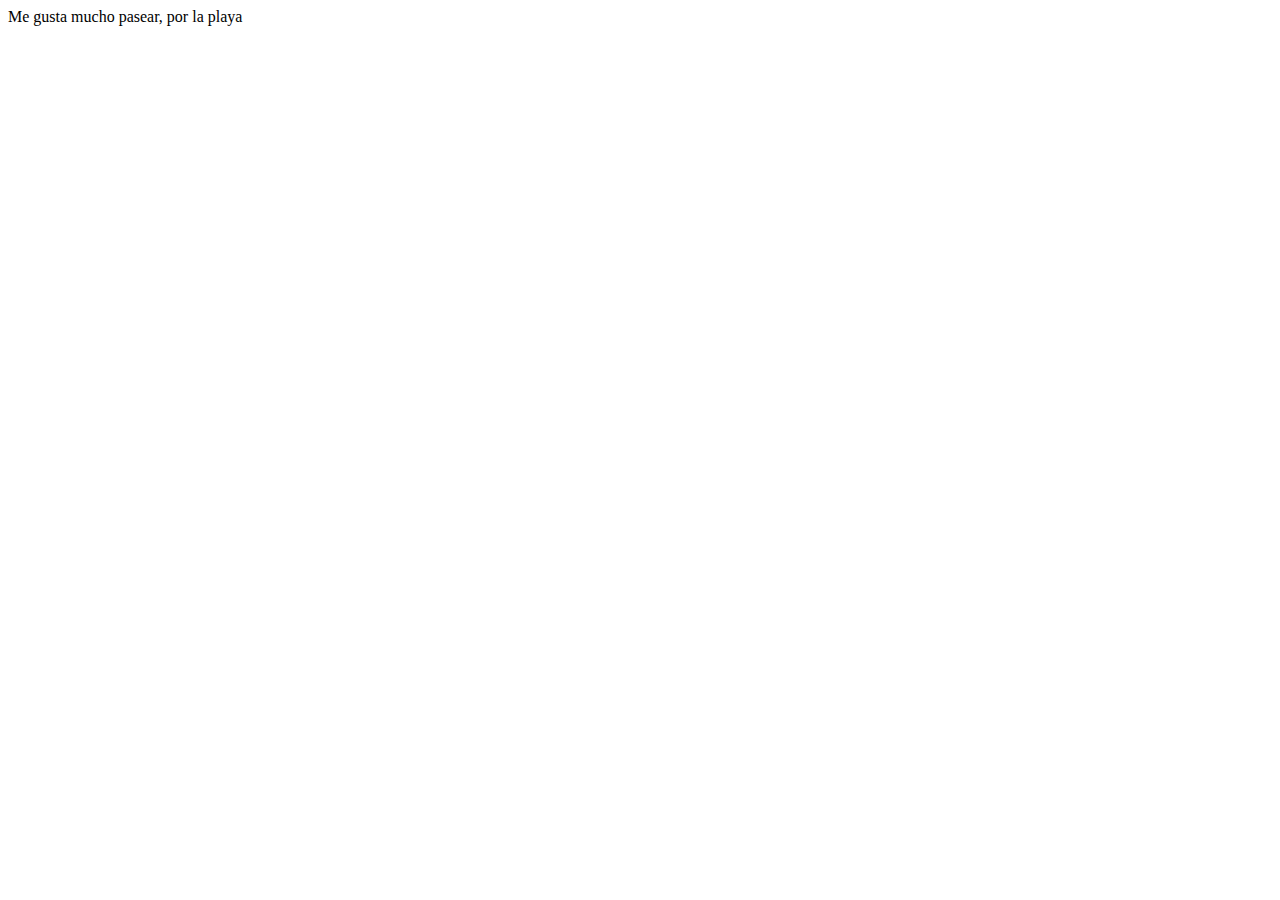
<file: JavaScript/Curso Javascript 2021 - Udemy/index.html>
<!DOCTYPE html>
<html lang="en">
<head>
  <meta charset="UTF-8">
  <meta http-equiv="X-UA-Compatible" content="IE=edge">
  <meta name="viewport" content="width=device-width, initial-scale=1.0">
  <title>Document</title>
</head>
<body>
  <!-- <button>Click</button>
  <script>
    const buttom = document.querySelector("button");
    buttom.addEventListener('click', ()=>{
      window.location.href='https://www.google.com'
    });
  </script>  -->

  <script src="./05concatenacion.js"></script>
</body>
</html>
</file>
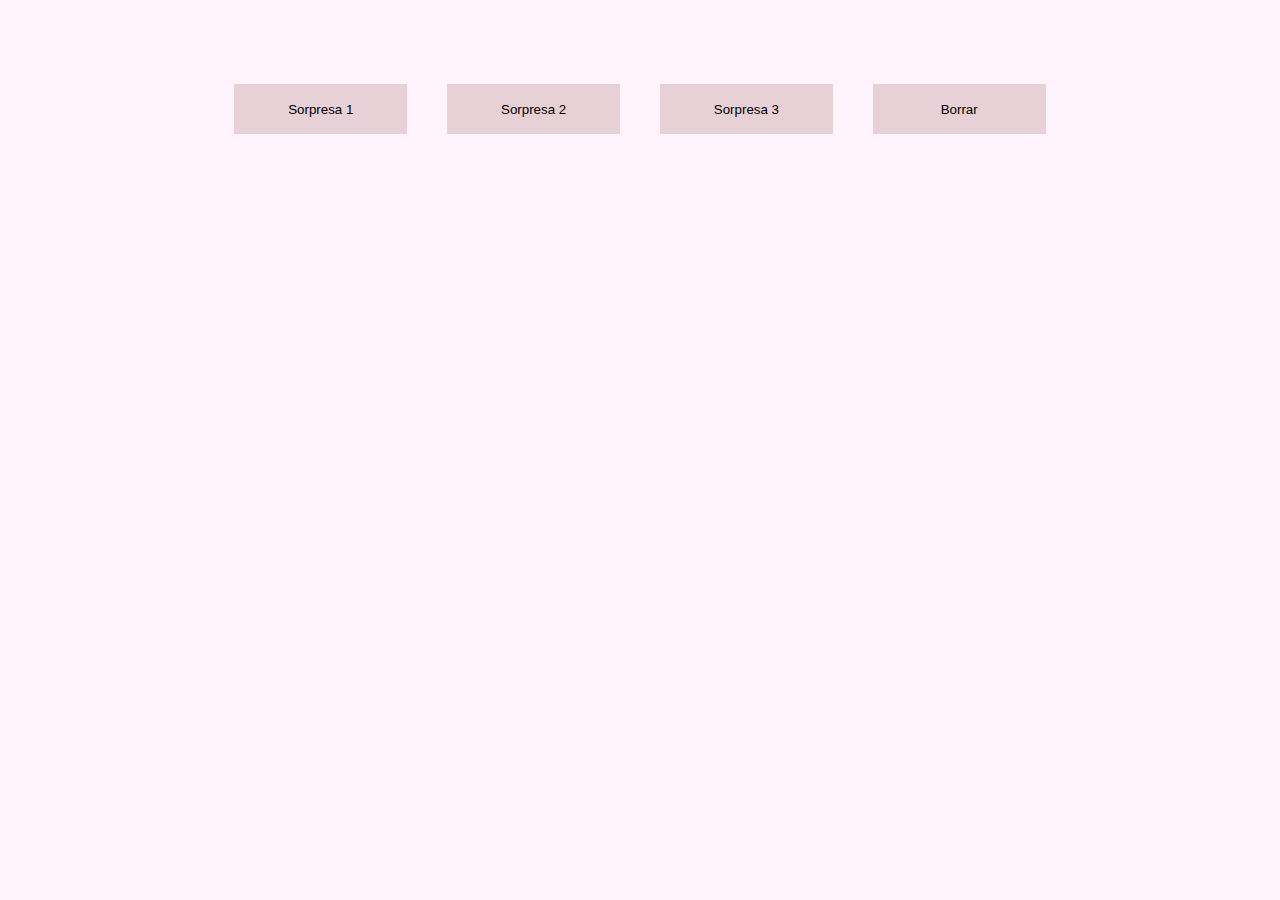
<file: JavaScript/Prácticas/Actividad1/index.html>
<!DOCTYPE html>
<html lang="en">
<head>
  <meta charset="UTF-8">
  <meta http-equiv="X-UA-Compatible" content="IE=edge">
  <meta name="viewport" content="width=device-width, initial-scale=1.0">
  <link rel="icon" href="resources/icono.png">
  <link rel="stylesheet" href="css/styles.css">
  <title>Actividad 1</title>
  <script src="js/Index.js"></script>
</head>
<body>
  <main>
    <div class="container-buttons">
      <button id="button1" class="buttons">Sorpresa 1</button>
      <button id="button2" class="buttons">Sorpresa 2</button>
      <button id="button3" class="buttons">Sorpresa 3</button>
      <button id="button4" class="buttons">Borrar</button>
    </div>
    <div class="container-content"></div>
  </main>
</body>
</html>
</file>
<file: JavaScript/Prácticas/Actividad1/css/styles.css>
* {
  margin: 0;
  padding: 0;
  box-sizing: border-box;
  font-family: 'Source Sans Pro', Arial, Helvetica, sans-serif;
}

body {
  background-color: #FFF4FC;
}

.buttons {
  background-color: #E8D1D6;
  border: none;
  width: 15%;
  height: 50px;
  margin: 20px;
}

.container-buttons {
  display: flex;
  flex-direction: row;
  justify-content: center;
  margin: 5% 5% 5% 5%;
}

.container-content {
  display: flex;
  flex-direction: row;
  justify-content: center;
  height: auto;
  margin: 5% 10% 10% 10%;
}

img {
  width: 200px;
  height: 200px;
}
</file>
